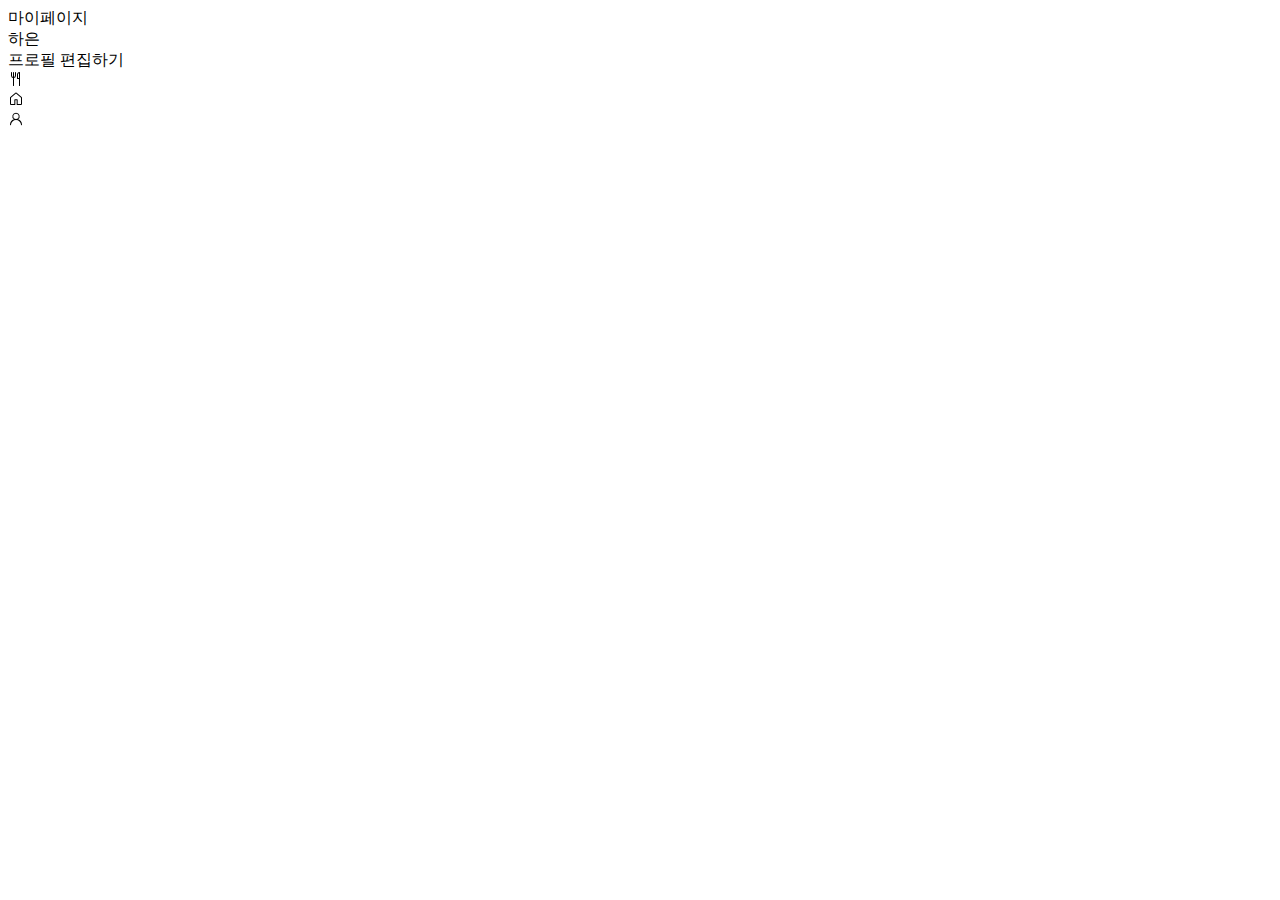
<file: html/mypage_calender.html>
<!DOCTYPE html>
<html lang="en">

<head>
    <meta charset="UTF-8">
    <meta name="viewport" content="width=device-width, initial-scale=1.0">
    <title>같잇</title>
</head>

<body>
    <main>
        <section>
            <div class="menubar">
                <div class="logo"></div>
                <div class="mypage_txt">마이페이지</div>
                <!-- 저 하트를 뭐라고..해야할지 모루겠오요.. -->
                <div class="menubar_icon"></div>
            </div>


            <div class="personal_info">
                <!-- 프사 -->
                <div class="profil_img"></div>
                <!-- 닉네임 -->
                <div class="name">하은</div>
                <div class="edit_profil">프로필 편집하기</div>
                <div class="edit_profil_icon"></div>
                <div class="setting_icon"></div>
            </div>
            <div class="undermenubar">
                <!-- 맛집추천 아이콘 -->
                <div class="recommend_icon"><img src="../img/fluent--food-16-regular.svg" alt=""></div>
                <!-- 홈(main)아이콘 -->
                <div class="homebutton_icon"><img src="../img/octicon--home-24.svg" alt=""></div>
                <!-- 마이페이지 -->
                <div class="mypage_icon"><img src="../img/octicon--person-24.svg" alt=""></div>
            </div>
        </section>
    </main>
</body>

</html>
</file>
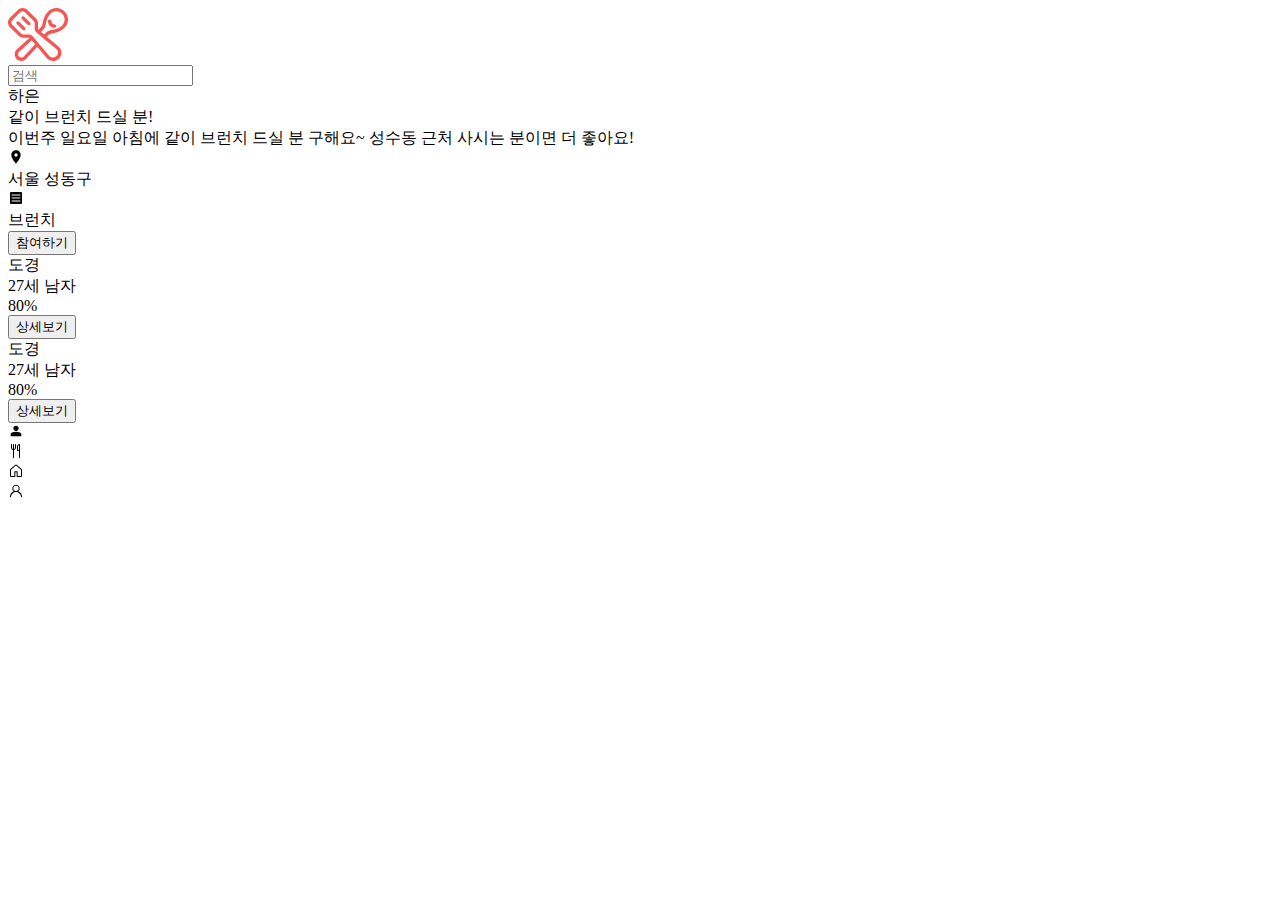
<file: html/read_more.html>
<!DOCTYPE html>
<html lang="en">

<head>
    <meta charset="UTF-8">
    <meta name="viewport" content="width=device-width, initial-scale=1.0">
    <title>같잇</title>
</head>

<body>
    <main>
        <section>
            <div class="menubar">
                <div id="logo"><img src="../img/logo.svg" alt=""></div>
                <!-- 검색창 -->
                <div class="input_div">
                    <div class="input_box">
                        <div class="input_img"></div>
                        <!-- placehorlder 검색을 넣어도 되는 지 모루겠오.. -->
                        <input type="text" placeholder="검색">
                    </div>
                </div>
                <!-- 저 하트를 뭐라고..해야할지 모루겠오요.. -->
                <div></div>
            </div>

            <!-- 이부분을 통틀어서 join box로 묶어도 될지...-->
            <div class="join_box">
                <!-- 개인 정보 (프사, 닉네임) -->
                <div class="personal_info">
                    <!-- 프사 -->
                    <div class="profil_img"></div>
                    <!-- 닉네임 -->
                    <div class="name">하은</div>
                </div>
                <!-- 제목 : 같이 브런치 드실 분 -->
                <div class="join_box_title">같이 브런치 드실 분!</div>
                <div class="join_box_info">이번주 일요일 아침에 같이 브런치 드실 분 구해요~
                    성수동 근처 사시는 분이면 더 좋아요!</div>

                <!-- 위치,메뉴,멤버   -->
                <div class="meal_info">
                    <!-- 위치 정보 -->
                    <div class="meal_info_location">
                        <div class="location_icon"><img src="../img/ic--baseline-place.svg" alt=""></div>
                        <div class="location_text">서울 성동구</div>
                    </div>
                    <!-- 메뉴 정보 : 브런치 -->
                    <div class="meal_info_menu">
                        <div class="menu_icon"><img src="../img/ph--list-fill.svg" alt=""></div>
                        <div class="menu_text">브런치</div>
                    </div>
                    <!-- 매칭 멤버 -->
                    <div class="member">
                        <!-- 현재 매칭 멤버 프로필.. -->
                        <div class="member_img"></div>
                    </div>
                </div>
                <div class="joint_button">
                    <button>참여하기</button>
                </div>


                <div class="member_box">
                    <div class="member_box_first">
                        <div class="personal_info">
                            <!-- 프사 -->
                            <div class="profil_img"></div>
                            <!-- 닉네임 -->
                            <div class="name">도경</div>
                            <div class="age_gender">
                                27세 남자
                            </div>
                            <div class="temperature">
                                <div class="temperature_text">80%</div>
                                <!-- 온도 표시를.. 뭐라구 해야할쥐 모루겠도 -->
                                <div class="temperature_bar"></div>
                            </div>
                            <div class="read_more_button">
                                <button>상세보기</button>
                            </div>
                        </div>
                    </div>
                    <!-- 두번째 -->
                    <div class="member_box_second">
                        <div class="personal_info">
                            <!-- 프사 -->
                            <div class="profil_img"></div>
                            <!-- 닉네임 -->
                            <div class="name">도경</div>
                            <div class="age_gender">27세 남자</div>
                            <div class="temperature">
                                <div class="temperature_text">80%</div>
                                <!-- 온도 표시를.. 뭐라구 해야할쥐 모루겠도 -->
                                <div class="temperature_bar"></div>
                            </div>
                            <div class="read_more_button">
                                <button>상세보기</button>
                            </div>
                        </div>
                    </div>
                    <!-- 보이는게 여기까지라서.. 식당 이미지 부분까지만 적었어용 -->
                    <div class="restaurant_box">
                        <div class="restaurant_img"><img src="../img/material-symbols--person.svg" alt=""></div>
                    </div>
                </div>
                <!-- 아래..메뉴바 클래스명을 이렇게 해두 괜찮은가용 -->
                <div class="undermenubar">
                    <!-- 맛집추천 아이콘 -->
                    <div class="recommend_icon"><img src="../img/fluent--food-16-regular.svg" alt=""></div>
                    <!-- 홈(main)아이콘 -->
                    <div class="homebutton_icon"><img src="../img/octicon--home-24.svg" alt=""></div>
                    <!-- 마이페이지 -->
                    <div class="mypage_icon"><img src="../img/octicon--person-24.svg" alt=""></div>
                </div>

        </section>
    </main>
</body>

</html>
</file>
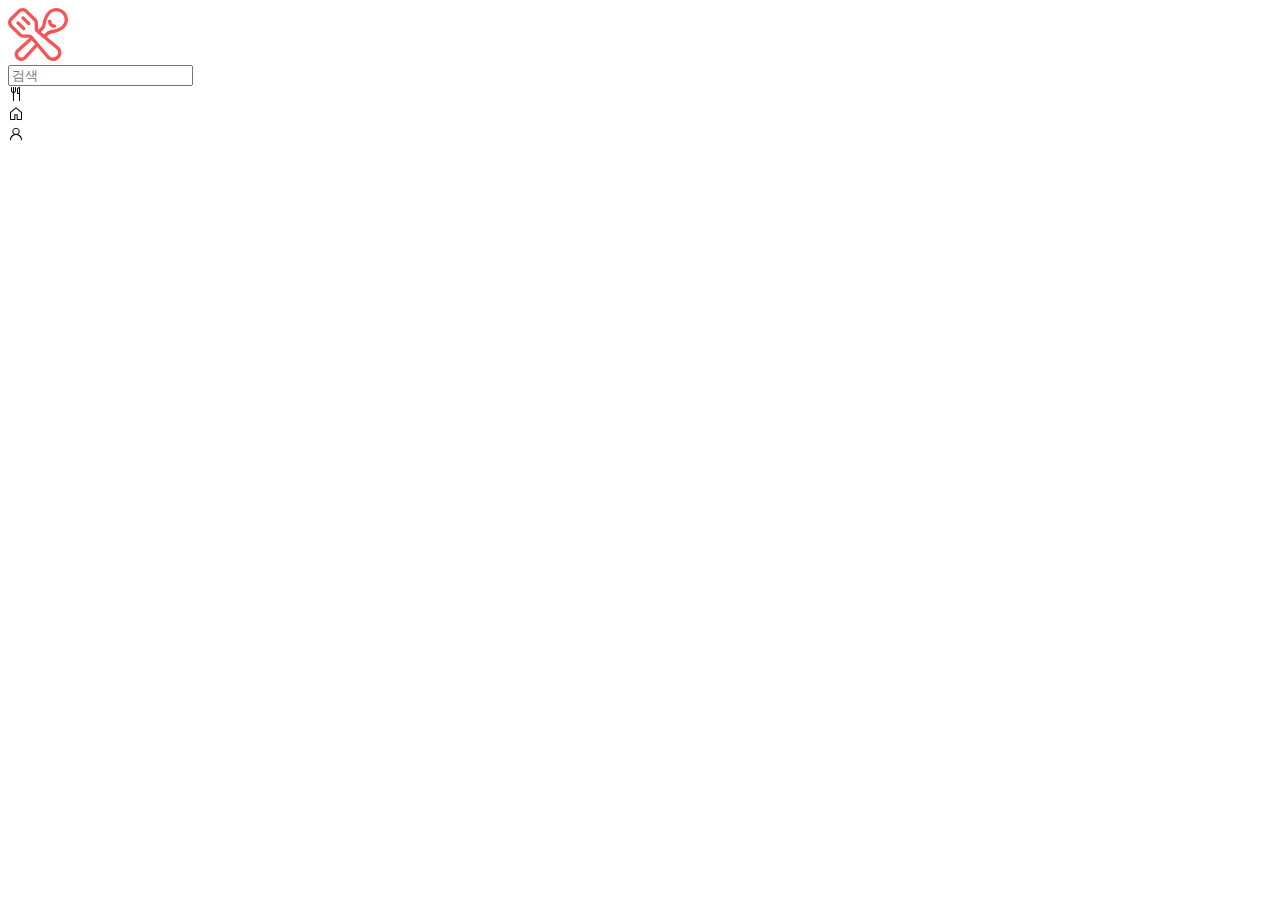
<file: html/recommend.html>
<!DOCTYPE html>
<html lang="en">

<head>
    <meta charset="UTF-8">
    <meta name="viewport" content="width=device-width, initial-scale=1.0">
    <title>같잇</title>
</head>

<body>
    <main>
        <section>
            <div id="logo"><img src="../img/logo.svg" alt=""></div>
            <!-- 검색창 -->
            <div class="input_div">
                <div class="input_box">
                    <div class="input_img"></div>
                    <!-- placehorlder 검색을 넣어도 되는 지 모루겠오.. -->
                    <input type="text" placeholder="검색">
                </div>
            </div>
            <!-- 저 하트를 뭐라고..해야할지 모루겠오요.. -->
            <div></div>

            <!-- 한식, 중식, 양식, 일식 -->
            <div class="menu"></div>

            <div class="korea_food_box">
                <div class="korea_food_box_first">
                    <div class="korea_food_img"></div>
                    <div class="restaurant_name"></div>
                    <div class="save_icon"></div>
                </div>
                <div class="korea_food_box_second">
                    <div class="korea_food_img"></div>
                    <div class="restaurant_name"></div>
                    <div class="save_icon"></div>
                </div>
                <div class="korea_food_box_third">
                    <div class="korea_food_img"></div>
                    <div class="restaurant_name"></div>
                    <div class="save_icon"></div>
                </div>
                <div class="korea_food_box_forth">
                    <div class="korea_food_img"></div>
                    <div class="restaurant_name"></div>
                    <div class="save_icon"></div>
                </div>

            </div>
            <!-- 아래..메뉴바 클래스명을 이렇게 해두 괜찮은가용 -->
            <div class="undermenubar">
                <!-- 맛집추천 아이콘 -->
                <div class="recommend_icon"><img src="../img/fluent--food-16-regular.svg" alt=""></div>
                <!-- 홈(main)아이콘 -->
                <div class="homebutton_icon"><img src="../img/octicon--home-24.svg" alt=""></div>
                <!-- 마이페이지 -->
                <div class="mypage_icon"><img src="../img/octicon--person-24.svg" alt=""></div>
            </div>
        </section>
    </main>
</body>

</html>
</file>
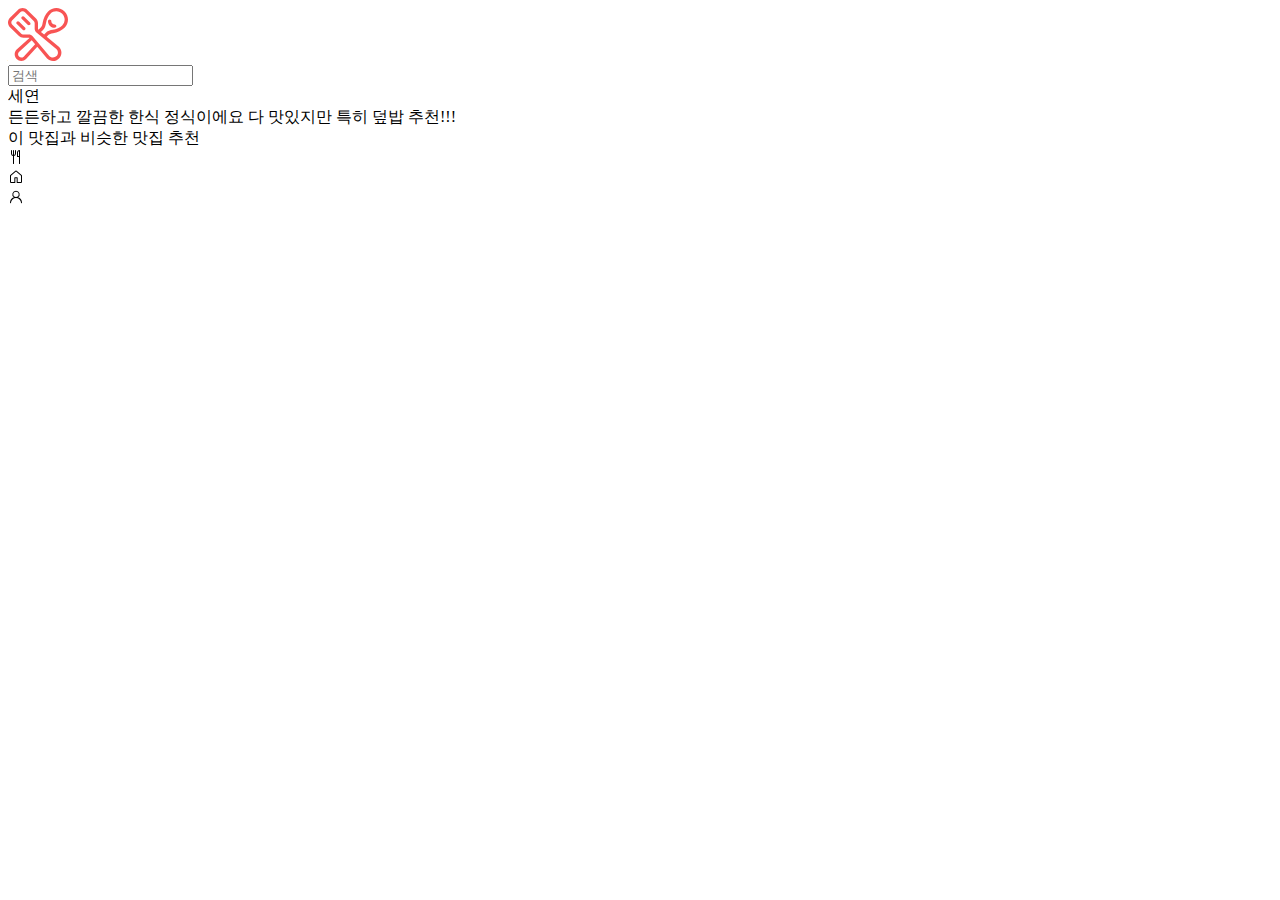
<file: html/recommend_info.html>
<!DOCTYPE html>
<html lang="en">

<head>
    <meta charset="UTF-8">
    <meta name="viewport" content="width=device-width, initial-scale=1.0">
    <title>같잇</title>
</head>

<body>
    <main>
        <section>
            <div id="logo"><img src="../img/logo.svg" alt=""></div>
            <!-- 검색창 -->
            <div class="input_div">
                <div class="input_box">
                    <div class="input_img"></div>
                    <!-- placehorlder 검색을 넣어도 되는 지 모루겠오.. -->
                    <input type="text" placeholder="검색">
                </div>
            </div>
            <!-- 저 하트를 뭐라고..해야할지 모루겠오요.. -->
            <div></div>

            <div class="korea_food_info">
                <div class="korea_food_img"></div>
                <div class="korean_food_name"></div>
                <div class="save_icon"></div>

                <!-- 개인 정보 (프사, 닉네임) -->
                <div class="personal_info">
                    <!-- 프사 -->
                    <div class="profil_img"></div>
                    <!-- 닉네임 -->
                    <div class="name">세연</div>
                </div>
                <div class="review">든든하고 깔끔한 한식 정식이에요
                    다 맛있지만 특히 덮밥 추천!!!</div>
            </div>
            <div class="recommend_box">
                이 맛집과 비슷한 맛집 추천
                <div class="recommend_restaurant_first">
                    <div class="restaurant_img"></div>
                    <div class="restaurant_name"></div>
                    <!-- 닉네임 -->
                    <div class="recommend_name"></div>
                </div>

                <div class="recommend_restaurant_second">
                    <div class="restaurant_img"></div>
                    <div class="restaurant_name"></div>
                    <!-- 닉네임 -->
                    <div class="recommend_name"></div>
                </div>

                <div class="recommend_restaurant_third">
                    <div class="restaurant_img"></div>
                    <div class="restaurant_name"></div>
                    <!-- 닉네임 -->
                    <div class="recommend_name"></div>
                </div>
            </div>


            <!-- 아래..메뉴바 클래스명을 이렇게 해두 괜찮은가용 -->
            <div class="undermenubar">
                <!-- 맛집추천 아이콘 -->
                <div class="recommend_icon"><img src="../img/fluent--food-16-regular.svg" alt=""></div>
                <!-- 홈(main)아이콘 -->
                <div class="homebutton_icon"><img src="../img/octicon--home-24.svg" alt=""></div>
                <!-- 마이페이지 -->
                <div class="mypage_icon"><img src="../img/octicon--person-24.svg" alt=""></div>
            </div>
        </section>
    </main>
</body>

</html>
</file>
